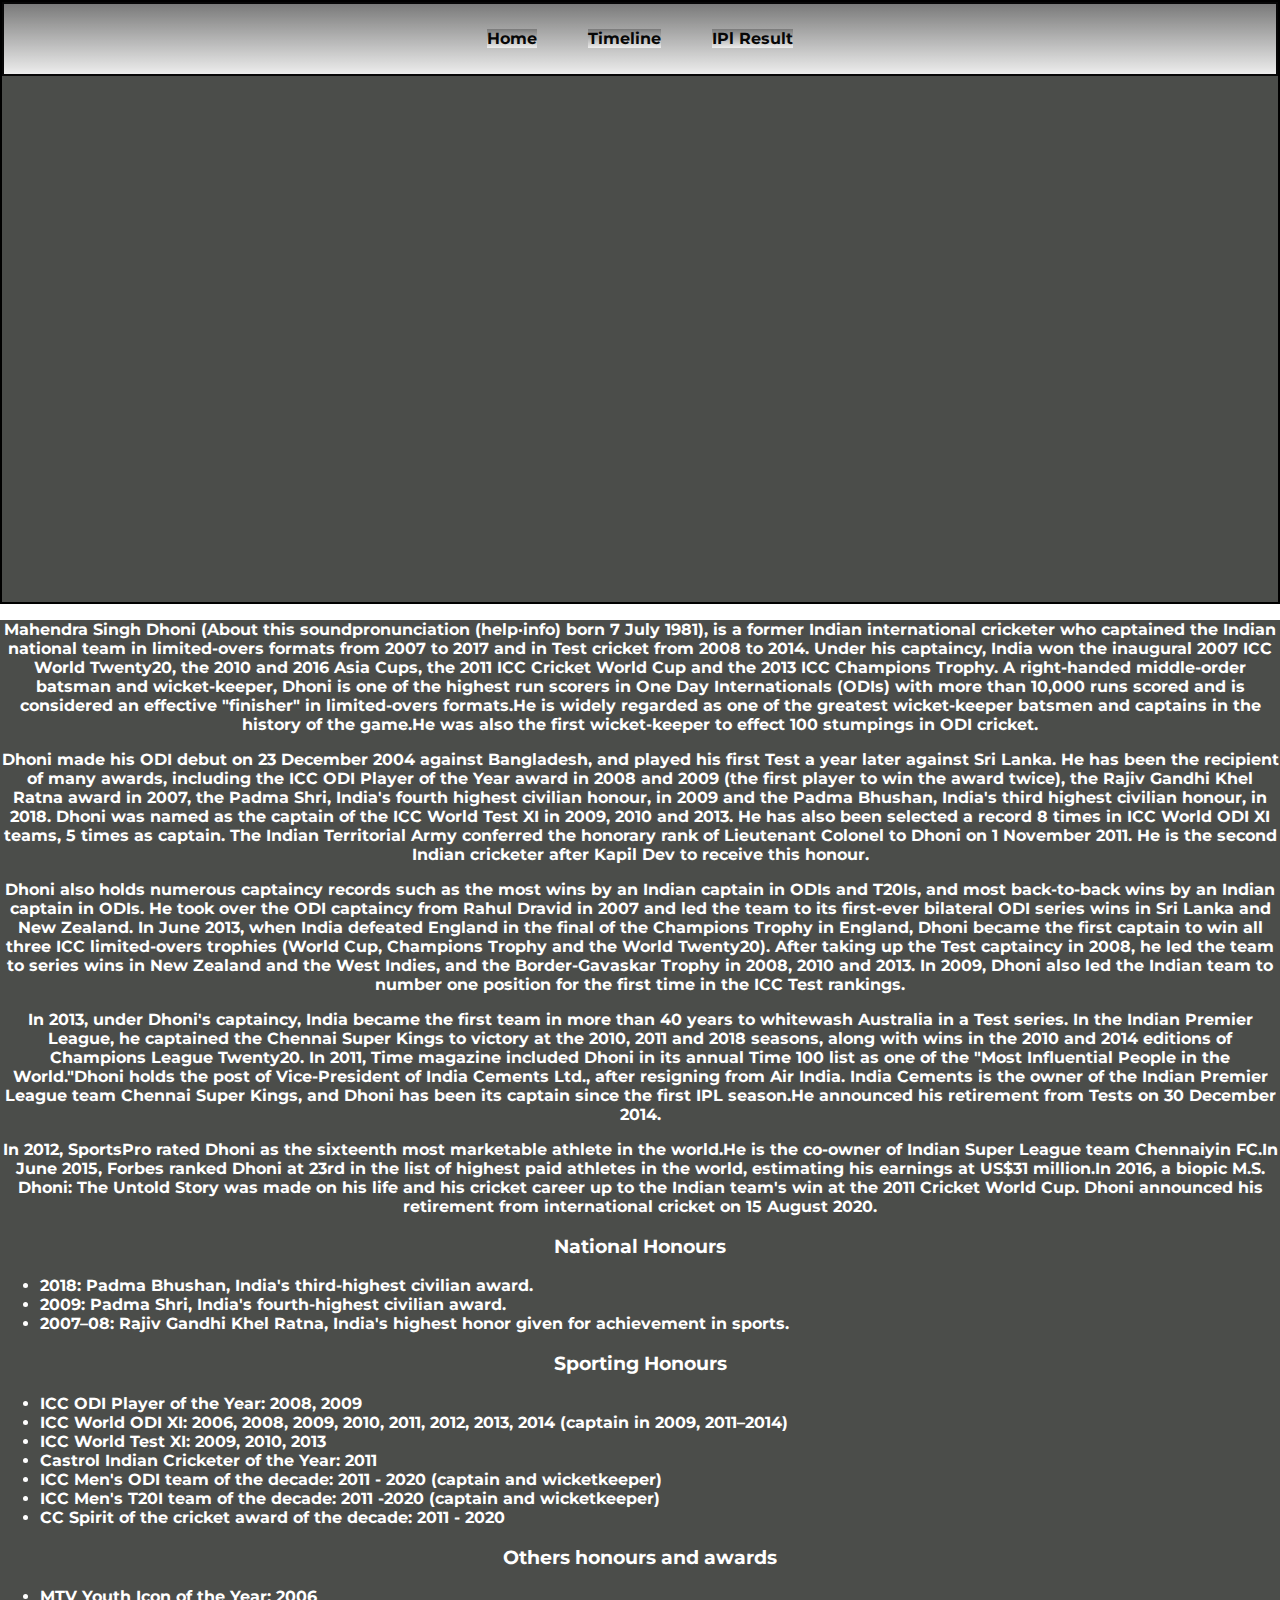
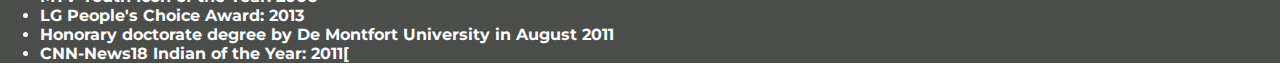
<file: index.html>
<!DOCTYPE html>
<html lang="en">

<head>
    <meta charset="UTF-8">
    <meta http-equiv="X-UA-Compatible" content="IE=edge">
    <meta name="viewport" content="width=device-width, initial-scale=1.0">
    <link rel="preconnect" href="https://fonts.googleapis.com">
    <link rel="preconnect" href="https://fonts.gstatic.com" crossorigin>
    <link href="https://fonts.googleapis.com/css2?family=Montserrat:wght@300&display=swap" rel="stylesheet">
    <link rel="stylesheet" href="./CSS FILES/style.css">
    <title>Sports Website</title>
</head>

<body>
    <div class="Home">
        <nav>
            <div>
                <a href="index.html">Home</a>
            </div>
            <div>
                <a href="timeline.html">Timeline</a>
            </div>
            <div>
                <a href="ipl_result.html">IPl Result</a>
            </div>
        </nav>
    </div>
    <div>
        <p>
            Mahendra Singh Dhoni (About this soundpronunciation (help·info) born 7 July 1981), is a former Indian
            international cricketer who captained the Indian national team in limited-overs formats from 2007 to 2017
            and in Test cricket from 2008 to 2014. Under his captaincy, India won the inaugural 2007 ICC World Twenty20,
            the 2010 and 2016 Asia Cups, the 2011 ICC Cricket World Cup and the 2013 ICC Champions Trophy. A
            right-handed middle-order batsman and wicket-keeper, Dhoni is one of the highest run scorers in One Day
            Internationals (ODIs) with more than 10,000 runs scored and is considered an effective "finisher" in
            limited-overs formats.He is widely regarded as one of the greatest wicket-keeper batsmen and captains in the
            history of the game.He was also the first wicket-keeper to effect 100 stumpings in ODI cricket.
        </p>
        <p>
            Dhoni made his ODI debut on 23 December 2004 against Bangladesh, and played his first Test a year later
            against Sri Lanka. He has been the recipient of many awards, including the ICC ODI Player of the Year award
            in 2008 and 2009 (the first player to win the award twice), the Rajiv Gandhi Khel Ratna award in 2007, the
            Padma Shri, India's fourth highest civilian honour, in 2009 and the Padma Bhushan, India's third highest
            civilian honour, in 2018. Dhoni was named as the captain of the ICC World Test XI in 2009, 2010 and 2013. He
            has also been selected a record 8 times in ICC World ODI XI teams, 5 times as captain. The Indian
            Territorial Army conferred the honorary rank of Lieutenant Colonel to Dhoni on 1 November 2011. He is the
            second Indian cricketer after Kapil Dev to receive this honour.
        </p>
        <p>
            Dhoni also holds numerous captaincy records such as the most wins by an Indian captain in ODIs and T20Is,
            and most back-to-back wins by an Indian captain in ODIs. He took over the ODI captaincy from Rahul Dravid in
            2007 and led the team to its first-ever bilateral ODI series wins in Sri Lanka and New Zealand. In June
            2013, when India defeated England in the final of the Champions Trophy in England, Dhoni became the first
            captain to win all three ICC limited-overs trophies (World Cup, Champions Trophy and the World Twenty20).
            After taking up the Test captaincy in 2008, he led the team to series wins in New Zealand and the West
            Indies, and the Border-Gavaskar Trophy in 2008, 2010 and 2013. In 2009, Dhoni also led the Indian team to
            number one position for the first time in the ICC Test rankings.
        </p>
        <p>
            In 2013, under Dhoni's captaincy, India became the first team in more than 40 years to whitewash Australia
            in a Test series. In the Indian Premier League, he captained the Chennai Super Kings to victory at the 2010,
            2011 and 2018 seasons, along with wins in the 2010 and 2014 editions of Champions League Twenty20. In 2011,
            Time magazine included Dhoni in its annual Time 100 list as one of the "Most Influential People in the
            World."Dhoni holds the post of Vice-President of India Cements Ltd., after resigning from Air India. India
            Cements is the owner of the Indian Premier League team Chennai Super Kings, and Dhoni has been its captain
            since the first IPL season.He announced his retirement from Tests on 30 December 2014.
        </p>
        <p>
            In 2012, SportsPro rated Dhoni as the sixteenth most marketable athlete in the world.He is the co-owner
            of Indian Super League team Chennaiyin FC.In June 2015, Forbes ranked Dhoni at 23rd in the list of
            highest paid athletes in the world, estimating his earnings at US$31 million.In 2016, a biopic M.S.
            Dhoni: The Untold Story was made on his life and his cricket career up to the Indian team's win at the 2011
            Cricket World Cup.

            Dhoni announced his retirement from international cricket on 15 August 2020.
        </p>
        <h3>National Honours</h3>
        <ul>
            <li>2018: Padma Bhushan, India's third-highest civilian award.</li>
            <li>2009: Padma Shri, India's fourth-highest civilian award.</li>
            <li>2007–08: Rajiv Gandhi Khel Ratna, India's highest honor given for achievement in sports.</li>
        </ul>

        <h3>Sporting Honours</h3>
        <ul>
            <li>
                ICC ODI Player of the Year: 2008, 2009
            </li>
            <li>ICC World ODI XI: 2006, 2008, 2009, 2010, 2011, 2012, 2013, 2014 (captain in 2009, 2011–2014)</li>
            <li>ICC World Test XI: 2009, 2010, 2013</li>
            <li>
                Castrol Indian Cricketer of the Year: 2011
            </li>
            <li>
                ICC Men's ODI team of the decade: 2011 - 2020 (captain and wicketkeeper)
            </li>
            <li>
                ICC Men's T20I team of the decade: 2011 -2020 (captain and wicketkeeper)
            </li>
            <li>
                CC Spirit of the cricket award of the decade: 2011 - 2020
            </li>
        </ul>

        <h3>Others honours and awards</h3>
        <ul>
            <li>MTV Youth Icon of the Year: 2006</li>
            <li>LG People's Choice Award: 2013</li>
            <li>Honorary doctorate degree by De Montfort University in August 2011</li>
            <li>CNN-News18 Indian of the Year: 2011[</li>
        </ul>
    </div>

</body>

</html>
</file>
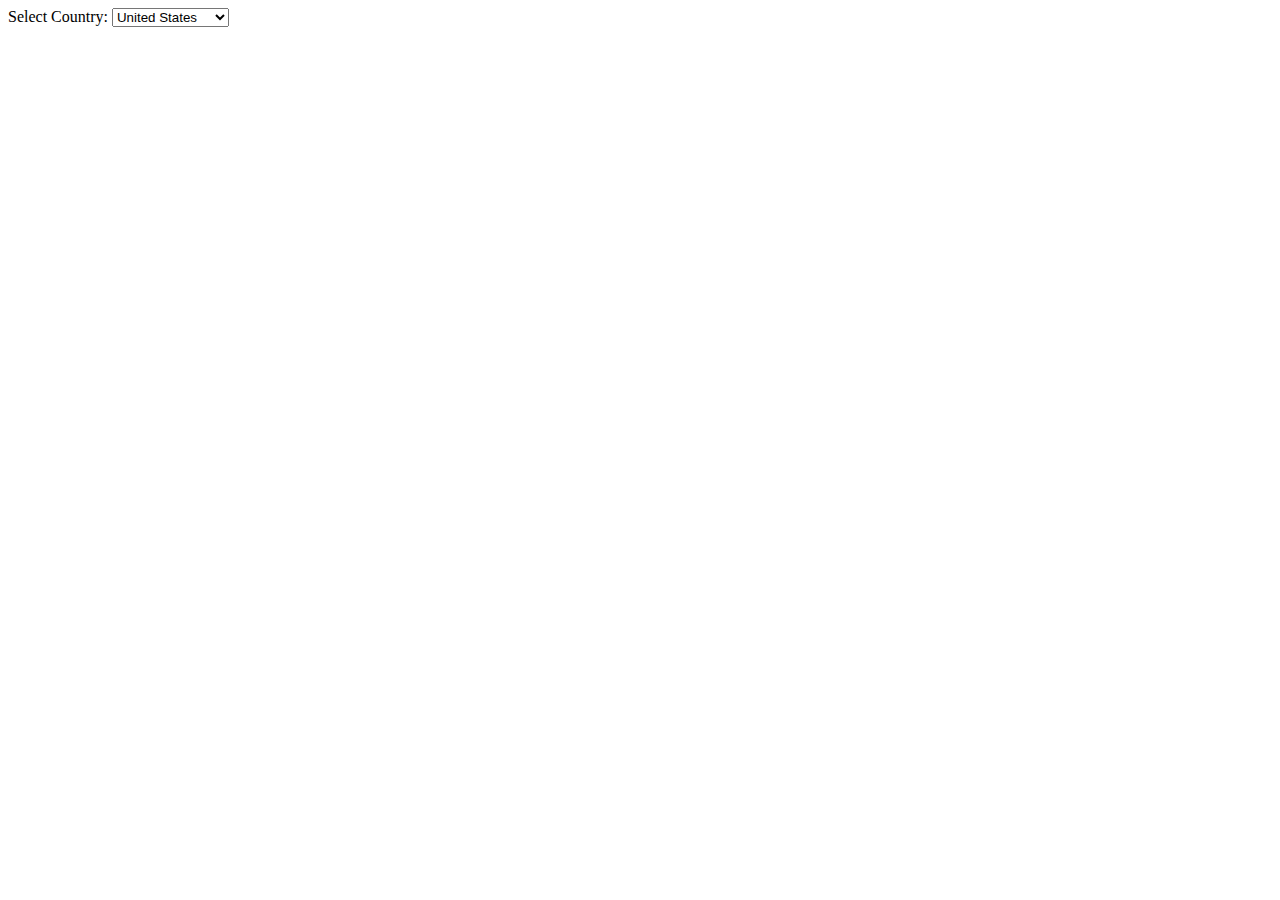
<file: Js File/h.html>
<!DOCTYPE html>
<html lang="en">
<head>
<meta charset="utf-8">
<title>jQuery Get Selected Option Value</title>
<script src="https://code.jquery.com/jquery-3.5.1.min.js"></script>
<script>
$(document).ready(function(){
    $("select.country").change(function(){
        var selectedCountry = $(this).children("option:selected").val();
        alert("You have selected the country - " + selectedCountry);
    });
});
</script>
</head> 
<body>
    <form>
        <label>Select Country:</label>
        <select class="country">
            <option value="usa">United States</option>
            <option value="india">India</option>
            <option value="uk">United Kingdom</option>
        </select>
    </form>
</body>
</html>
</file>
<file: CSS FILES/style.css>
body {
  margin: 0;
  padding: 0;
  font-family: 'Montserrat', sans-serif;
  font-weight: bolder;
  color: white;
}

body .Home {
  border: 2px solid black;
  height: 600px;
  background-image: url("https://i.postimg.cc/MKS8z422/download.jpg");
  background-repeat: no-repeat;
  background-size: cover;
}

body nav {
  display: -webkit-box;
  display: -ms-flexbox;
  display: flex;
  -webkit-box-orient: horizontal;
  -webkit-box-direction: normal;
      -ms-flex-direction: row;
          flex-direction: row;
  -webkit-box-align: center;
      -ms-flex-align: center;
          align-items: center;
  -webkit-box-pack: center;
      -ms-flex-pack: center;
          justify-content: center;
  border: 2px solid black;
  background: -webkit-gradient(linear, left top, left bottom, from(gray), to(white));
  background: linear-gradient(gray, white);
  opacity: 0.9;
}

body nav div {
  margin: 2%;
}

body nav div a {
  text-decoration: none;
  color: black;
  background: -webkit-gradient(linear, left top, left bottom, from(gray), to(white));
  background: linear-gradient(gray, white);
}

body nav div a:hover {
  color: #1c5b97;
  text-decoration: underline;
  font-weight: bolder;
}

body div {
  text-align: center;
  color: white;
  background-color: #4b4d4a;
}

body div ul {
  text-align: left;
}
/*# sourceMappingURL=style.css.map */
</file>
